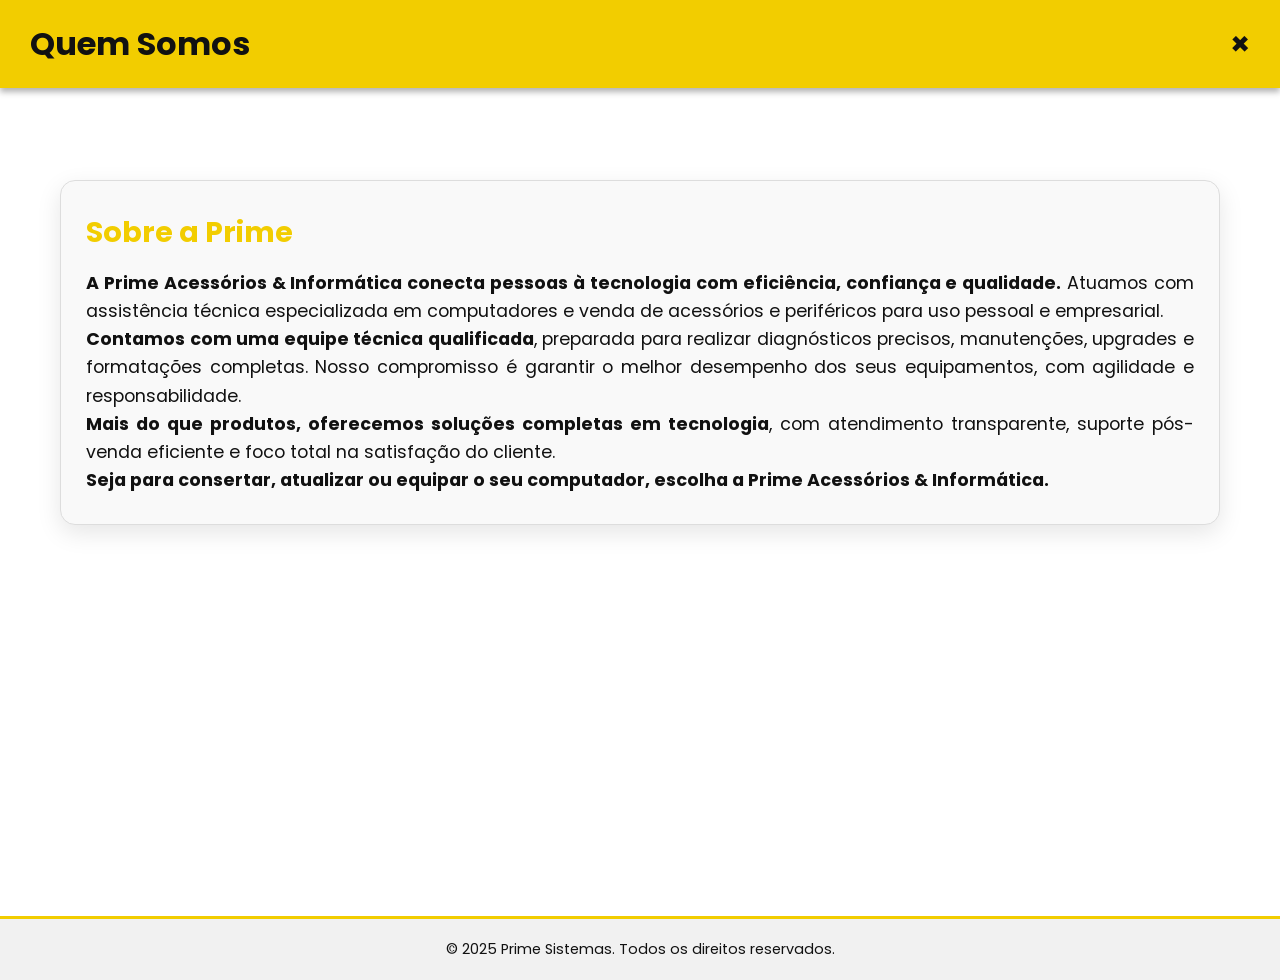
<file: quemsomos.html>
<!DOCTYPE html>
<html lang="pt-BR">
<head>
  <meta charset="UTF-8" />
  <meta name="viewport" content="width=device-width, initial-scale=1, maximum-scale=1, user-scalable=no" />
  <title>Quem Somos - Prime Acessórios & Informática</title>
  <link rel="icon" href="https://lh3.googleusercontent.com/pw/AP1GczPD4-fdD2mqGMoDUDMrLftC1pDNEOs2C0X9hkOTMiWfVnfX26Abbm6QbJsXjjNFUSjBVl9WRy1zsJPFODh51LIOuRjeDGeSy0Gp1Dp0RJs-CDNYzww3_edh4Iok2MMrYFRDFX4BXIiYNkiRI1sXMOCR=w458-h283-s-no-gm?authuser=0" type="image/png" />
  <link rel="stylesheet" href="https://cdnjs.cloudflare.com/ajax/libs/font-awesome/6.5.0/css/all.min.css" />
  <link href="https://fonts.googleapis.com/css2?family=Poppins:wght@400;700&display=swap" rel="stylesheet" />
  <style>
    * {
      box-sizing: border-box;
      margin: 0;
      padding: 0;
      max-width: 100vw;
    }

    html, body {
      overflow-x: hidden;
      font-family: 'Poppins', sans-serif;
      background: #fff;
      color: #111;
      min-height: 100vh;
      display: flex;
      flex-direction: column;
      padding-top: 80px;
    }

    header {
      position: fixed;
      top: 0;
      left: 0;
      width: 100%;
      background-color: #f2cd00;
      color: #111;
      padding: 20px 30px;
      display: flex;
      align-items: center;
      justify-content: space-between;
      box-shadow: 0 4px 6px rgba(0,0,0,0.3);
      z-index: 300;
    }

    header h1 {
      font-size: 2em;
      font-weight: 700;
      line-height: 1.2;
    }

    .close-btn {
      font-size: 2em;
      text-decoration: none;
      color: #111;
      font-weight: bold;
    }

    .close-btn:hover {
      color: #000;
    }

    main {
      flex: 1;
      width: 100%;
      max-width: 1200px;
      margin: 20px auto;
      padding: 0 20px;
    }

    .card {
      background: #f9f9f9;
      border: 1px solid #ddd;
      border-radius: 15px;
      padding: 30px 25px;
      margin-bottom: 30px;
      transition: transform 0.3s ease, box-shadow 0.3s ease;
      box-shadow: 0 8px 24px rgba(0, 0, 0, 0.1);
    }

    .card:hover {
      transform: translateY(-10px);
      box-shadow: 0 12px 32px rgba(255, 215, 0, 0.3);
    }

    .card h2 {
      color: #f2cd00;
      margin-bottom: 15px;
      font-size: 1.8em;
    }

    .card p {
      text-align: justify;
      font-size: 1.1em;
      line-height: 1.6;
    }

    footer {
      background-color: #f1f1f1;
      color: #111;
      text-align: center;
      padding: 20px 15px;
      border-top: 3px solid #f2cd00;
      margin-top: 40px;
      font-size: 0.9em;
    }

    @media (max-width: 480px) {
      header h1 {
        font-size: 1.5em;
      }

      .card h2 {
        font-size: 1.4em;
      }

      .card p {
        font-size: 0.95em;
      }

      footer {
        font-size: 0.75em;
      }
    }
  </style>
</head>
<body>

  <header>
    <h1>Quem Somos</h1>
    <a href="index.html" class="close-btn" title="Voltar">&times;</a>
  </header>

  <main>
    <div class="card">
      <h2>Sobre a Prime</h2>
      <p><strong>A Prime Acessórios & Informática conecta pessoas à tecnologia com eficiência, confiança e qualidade.</strong> Atuamos com assistência técnica especializada em computadores e venda de acessórios e periféricos para uso pessoal e empresarial.</p>
      <p><strong>Contamos com uma equipe técnica qualificada</strong>, preparada para realizar diagnósticos precisos, manutenções, upgrades e formatações completas. Nosso compromisso é garantir o melhor desempenho dos seus equipamentos, com agilidade e responsabilidade.</p>
      <p><strong>Mais do que produtos, oferecemos soluções completas em tecnologia</strong>, com atendimento transparente, suporte pós-venda eficiente e foco total na satisfação do cliente.</p>
      <p><strong>Seja para consertar, atualizar ou equipar o seu computador, escolha a Prime Acessórios & Informática.</strong></p>
    </div>
  </main>

  <footer>
    <p>&copy; 2025 Prime Sistemas. Todos os direitos reservados.</p>
  </footer>
</body>
</html>
</file>
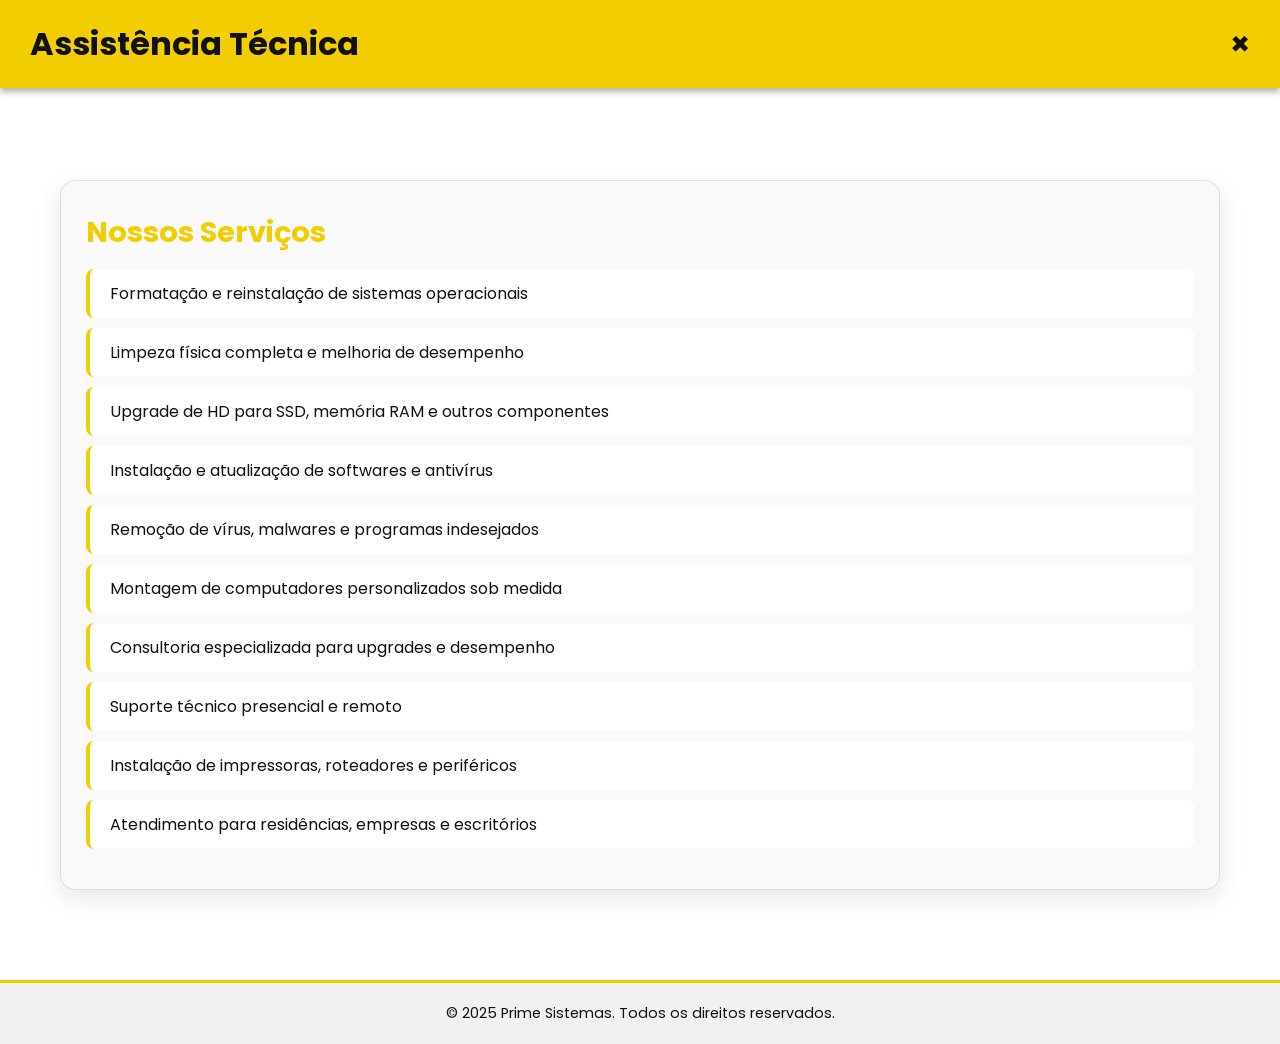
<file: servicos.html>
<!DOCTYPE html>
<html lang="pt-BR">
<head>
  <meta charset="UTF-8" />
  <meta name="viewport" content="width=device-width, initial-scale=1, maximum-scale=1, user-scalable=no" />
  <title>Serviços - Prime Acessórios & Informática</title>
  <link rel="icon" href="https://lh3.googleusercontent.com/pw/AP1GczPD4-fdD2mqGMoDUDMrLftC1pDNEOs2C0X9hkOTMiWfVnfX26Abbm6QbJsXjjNFUSjBVl9WRy1zsJPFODh51LIOuRjeDGeSy0Gp1Dp0RJs-CDNYzww3_edh4Iok2MMrYFRDFX4BXIiYNkiRI1sXMOCR=w458-h283-s-no-gm?authuser=0" type="image/png" />
  <link rel="stylesheet" href="https://cdnjs.cloudflare.com/ajax/libs/font-awesome/6.5.0/css/all.min.css" />
  <link href="https://fonts.googleapis.com/css2?family=Poppins:wght@400;700&display=swap" rel="stylesheet" />
  <style>
    * {
      box-sizing: border-box;
      margin: 0;
      padding: 0;
      max-width: 100vw;
    }

    html, body {
      overflow-x: hidden;
      font-family: 'Poppins', sans-serif;
      background: #fff;
      color: #111;
      min-height: 100vh;
      display: flex;
      flex-direction: column;
      padding-top: 80px;
    }

    header {
      position: fixed;
      top: 0;
      left: 0;
      width: 100%;
      background-color: #f2cd00;
      color: #111;
      padding: 20px 30px;
      display: flex;
      align-items: center;
      justify-content: space-between;
      box-shadow: 0 4px 6px rgba(0,0,0,0.3);
      z-index: 300;
    }

    header h1 {
      font-size: 2em;
      font-weight: 700;
      line-height: 1.2;
    }

    .close-btn {
      font-size: 2em;
      text-decoration: none;
      color: #111;
      font-weight: bold;
    }

    .close-btn:hover {
      color: #000;
    }

    main {
      flex: 1;
      width: 100%;
      max-width: 1200px;
      margin: 20px auto; /* Subido de 40px para 20px */
      padding: 0 20px;
    }

    .card {
      background: #f9f9f9;
      border: 1px solid #ddd;
      border-radius: 15px;
      padding: 30px 25px;
      margin-bottom: 30px;
      transition: transform 0.3s ease, box-shadow 0.3s ease;
      box-shadow: 0 8px 24px rgba(0, 0, 0, 0.1);
    }

    .card:hover {
      transform: translateY(-10px);
      box-shadow: 0 12px 32px rgba(255, 215, 0, 0.3);
    }

    .card h2 {
      color: #f2cd00;
      margin-bottom: 15px;
      font-size: 1.8em;
    }

    .servico-lista {
      list-style: none;
      padding-left: 0;
      margin-top: 15px;
    }

    .servico-lista li {
      background: #fff;
      margin-bottom: 10px;
      padding: 12px 20px;
      border-left: 4px solid #f2cd00;
      border-radius: 8px;
      font-size: 1em;
      transition: transform 0.3s ease, box-shadow 0.3s ease;
    }

    .servico-lista li:hover {
      background: #fdf8d2;
      transform: scale(1.03);
      box-shadow: 0 12px 25px rgba(255, 215, 0, 0.4);
    }

    footer {
      background-color: #f1f1f1;
      color: #111;
      text-align: center;
      padding: 20px 15px;
      border-top: 3px solid #f2cd00;
      margin-top: 40px;
      font-size: 0.9em;
    }

    @media (max-width: 480px) {
      header h1 {
        font-size: 1.5em;
      }

      .card h2 {
        font-size: 1.4em;
      }

      .servico-lista li {
        font-size: 0.95em;
      }

      footer {
        font-size: 0.75em;
      }
    }
  </style>
</head>
<body>
  <header>
    <h1>Assistência Técnica</h1>
    <a href="index.html" class="close-btn" title="Voltar">&times;</a>
  </header>

  <main>
    <div class="card">
      <h2>Nossos Serviços</h2>
      <ul class="servico-lista">
        <li>Formatação e reinstalação de sistemas operacionais</li>
        <li>Limpeza física completa e melhoria de desempenho</li>
        <li>Upgrade de HD para SSD, memória RAM e outros componentes</li>
        <li>Instalação e atualização de softwares e antivírus</li>
        <li>Remoção de vírus, malwares e programas indesejados</li>
        <li>Montagem de computadores personalizados sob medida</li>
        <li>Consultoria especializada para upgrades e desempenho</li>
        <li>Suporte técnico presencial e remoto</li>
        <li>Instalação de impressoras, roteadores e periféricos</li>
        <li>Atendimento para residências, empresas e escritórios</li>
      </ul>
    </div>
  </main>

  <footer>
    <p>&copy; 2025 Prime Sistemas. Todos os direitos reservados.</p>
  </footer>
</body>
</html>
</file>
